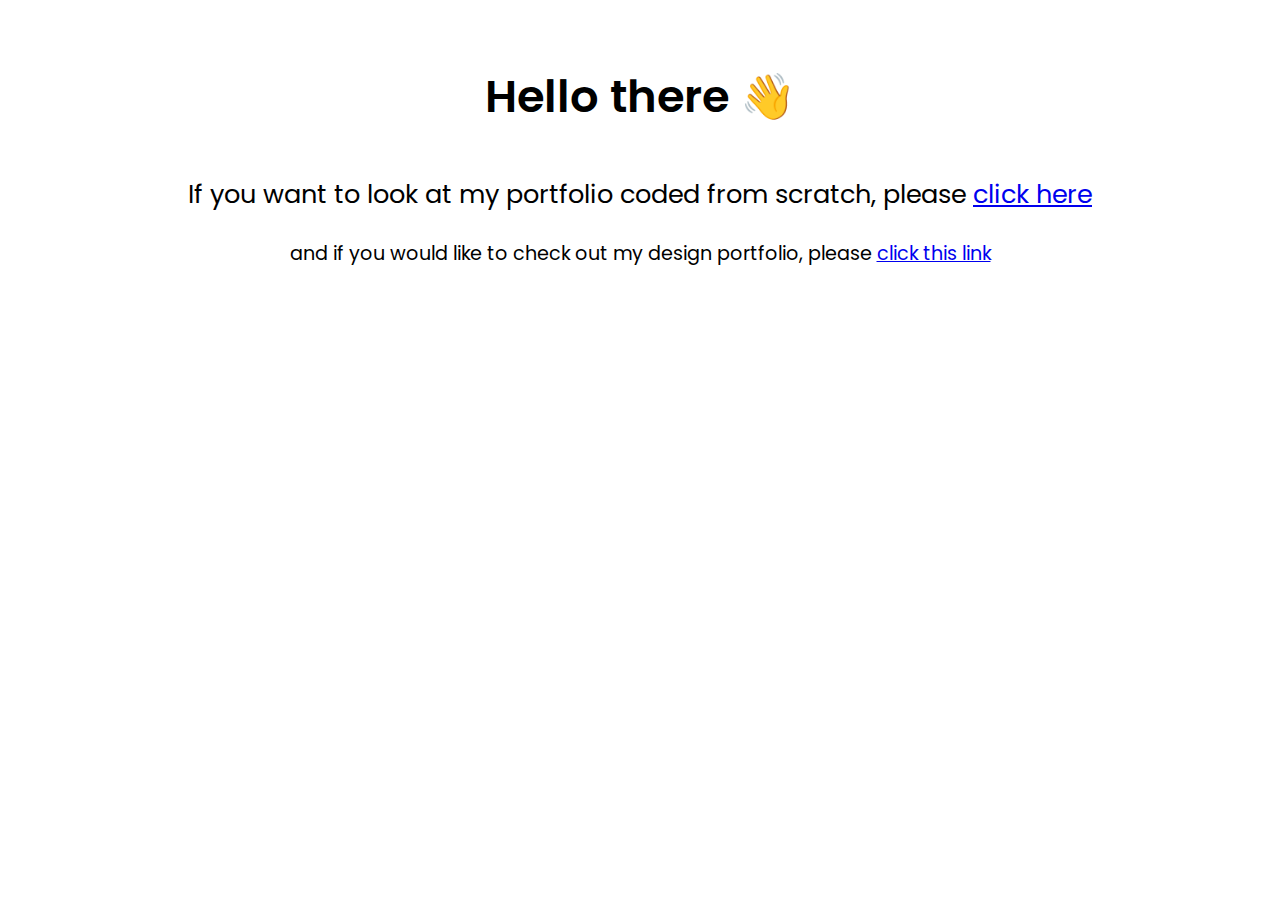
<file: old/index.html>
<!DOCTYPE html>
<html lang="en">
<head>
    <meta charset="UTF-8">
    <meta name="viewport" content="width=device-width, initial-scale=1.0">
    <title>Personal Website</title>

    <style>
        body {
            display: flex;
            align-items: center;
            justify-content: center;
            height: 100%;
            margin: 18px;
            font-family: 'Poppins', sans-serif;
        }

        .centered-text {
            text-align: center;
        }

        #intro {
            font-weight: 600;
            font-size: 2.8rem;
        }

        #link1 {
            font-weight: 400;
            font-size: 1.6rem;
        }

        #link2 {
            font-weight: 400;
            font-size: 1.2rem;
        }

        .footer1 {
            padding-top: 1em;
            font-weight: 400;
            font-size: 1rem;
        }

        
    </style>

</head>
    <link rel="preconnect" href="https://fonts.googleapis.com">
    <link rel="preconnect" href="https://fonts.gstatic.com" crossorigin>
    <link href="https://fonts.googleapis.com/css2?family=Poppins:ital,wght@0,400;0,500;0,600;0,700;1,500;1,600&display=swap" rel="stylesheet">
<body>
    <div class="centered-text">    
        <p id="intro"> Hello there 👋</p>
        <p id="link1">If you want to look at my portfolio coded from scratch, please <a href="https://krupali02.github.io/krupalis-personal-portfolio/" target="_blank">click here</a></p>
        <p id="link2">and if you would like to check out my design portfolio, please <a href="http://krupalipatel.ca/" target="_blank">click this link</a></p>
       

    </div>
</body>
</html>
</file>
